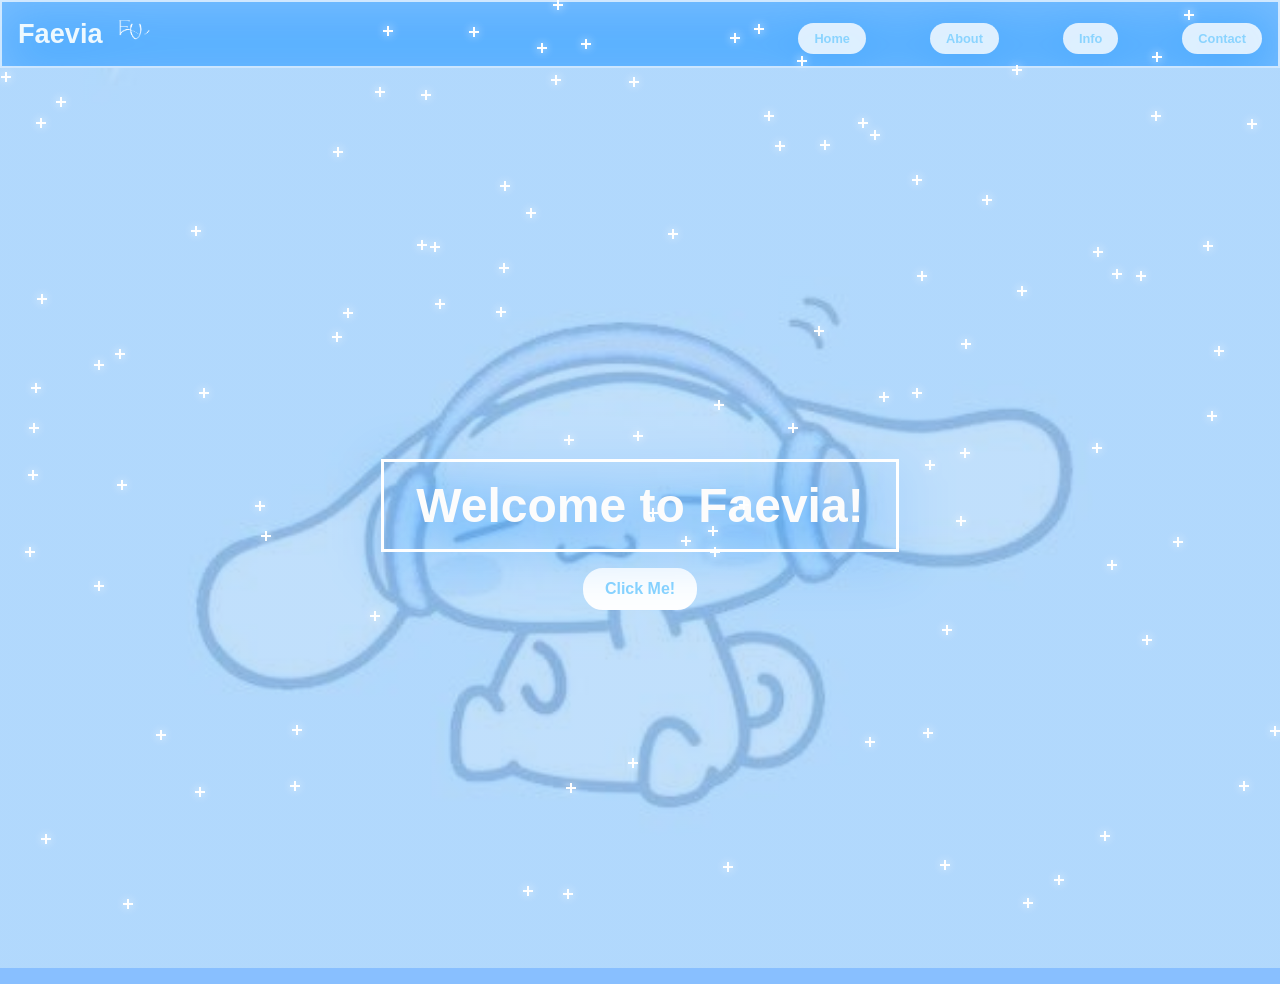
<file: index.html>
<!DOCTYPE html>
<html lang="en">
<head>
    <meta charset="UTF-8">
    <meta name="viewport" content="width=device-width, initial-scale=1.0">
    <title>Faevia</title>
    <link rel="stylesheet" href="style.css">
</head>
<body>
    <div class="stars"></div>

    <h1>
        <div class="logo-container">
            <span class="logo-text">Faevia</span>
            <img src="fv.png" alt="FV Logo" class="logo">
        </div>
        <nav class="nav-header-nav"> 
            <ul>
                <li><a href="#" onclick="showSection('home')">Home</a></li>
                <li><a href="#" onclick="showSection('about')">About</a></li>
                <li><a href="#" onclick="showSection('info')">Info</a></li>
                <li><a href="#" onclick="showSection('contact')">Contact</a></li>
            </ul>
        </nav>
    </h1>

    <div id="home" class="section">
        <header>
            <h2>Welcome to Faevia!</h2>
            <button onclick="showSection('about')">Click Me!</button>
        </header>
    </div>

    <div id="about" class="section" style="display:none;">
        <h2>About This Website</h2>
        <p>Welcome to this website, where you can learn more about what this page is all about. 
        <p>This website is a personal space created to introduce who I am as an individual. Here, you will get to know me better—my interests, hobbies, likes and dislikes, and the projects I have worked on so far, especially in the field of coding.
            You will also find information about my journey as a Computer Science student, including my experiences during my first year in the program. This website serves as a reflection of my growth, skills, and passion for technology, as well as a place where I share what I have learned and continue to learn along the way.</p>       
        <p>The Home section serves as the starting point of the website and gives visitors their first impression. 
            It acts like the wallpaper of the site, setting the overall theme and mood. This is where users are welcomed and guided on what to expect as they explore further. 
            The Home page reflects the identity of the website and introduces its purpose, encouraging visitors to navigate through the different sections to learn more.</p>
        <p>The Info section is all about me. This part of the website provides a deeper look into who I am as a person and as a student. Here, you will find details about my hobbies, interests, likes and dislikes, as well as the projects I have worked on so far. 
            It also highlights my experiences during my first year of taking up Computer Science, including the skills and knowledge I have gained along the way.
            Additionally, this section shares basic personal information such as where I am currently studying and my age. Overall, the Info page serves as a space to introduce my background, showcase my journey, and give visitors a better understanding of who I am.</p>
        <p>The Contact section contains all the information needed to get in touch with me. This is where you can find my email address, contact number, and links to my social media accounts. 
            It also includes my GitHub profile, where you can view my projects and coding work.
            This section makes it easy for visitors, collaborators, or potential connections to reach out, communicate, or follow my work across different platforms.</p>
        <button class="next-btn" onclick="showSection('info')">Next</button>
    </div>

    <div id="info" class="section" style="display:none;">
        <h2>My Information</h2>
        <div class="info-intro">
            <p>Hi! I'm Ayhen Fhayte T. Carandang, 18 year's old, currently studying Computer Science at Laguna State Polytechnic University. 
                I am passionate about technology and continuously learning new skills related to coding and software development.</p>
            <img src="me.jpg" alt="Ayhen Fhayte T. Carandang" class="info-image">
        </div>
        <div class="info-top">
            <div class="info-column">
                <p class="column-title">Hobbies</p>
                <ul>
                    <li>Playing Video Games</li>
                    <li>Watching Series or Movies</li>
                    <li>Listening to Music</li>
                    <li>Photography</li>
                    <li>Exercising or Working Out</li>
                    <li>Editing Videos or Photos</li>
                </ul>
            </div>

            <div class="info-column">
                <p class="column-title">Likes</p>
                <ul>
                    <li>Learning new things</li>
                    <li>Organizing</li>
                    <li>Working or doing things late at night</li>
                    <li>Comfortable clothes</li>
                    <li>Calm and quiet environments</li>
                    <li>Achieving small goals</li>
                    <li>Peaceful mornings</li>
                </ul>
            </div>

            <div class="info-column">
                <p class="column-title">Dislikes</p>
                <ul>
                    <li>Loud and Crowded Places</li>
                    <li>Too much noise while working</li>
                    <li>Being rushed</li>
                    <li>Constant Distractions</li>
                    <li>Messy Workspaces</li>
                    <li>Burnout</li>
                </ul>
            </div>
        </div>

        <div class="info-bottom">
            <div class="skills-column">
                <p class="column-title">Skills</p>
                <ul>
                    <li>Teamwork</li>
                    <li>Collaboration</li>
                    <li>Communication</li>
                    <li>Adaptability</li>
                    <li>Open-mindedness</li>
                    <li>Willingness to experiment</li>
                </ul>
            </div>

            <div class="info-projects">
                <p class="column-title">Projects</p>
                <ul>
                    <li>E.L.I.A.S (Earthquake Local Intensity Alarm System) (Best in Research) - Group capstone research project from Grade 12 Senior Highschool.</li>
                    <li>Faevia - Personal portfolio website project I created in my first year of college.</li>
                </ul>
            </div>
        </div>

        <button class="prev-btn" onclick="showSection('about')">Previous</button>
        <button class="next-btn2" onclick="showSection('contact')">Next</button>
    </div>

    <div id="contact" class="section" style="display:none;">
        <h2>Contact Me</h2>
        <p>You can contact me through the platforms below.
            I'm happy to receive messages, questions, or collaboration ideas.</p>
        
        <div class="contact-columns">
            <div class="contact-column">
                <p class="column-title">Contact Information</p>
                <ul>
                    <li>Email: 0325-1115@lspu.edu.ph</li>
                    <li>Phone: +63 9304286005</li>
                </ul>
            </div>
            
            <div class="contact-column">
                <p class="column-title">Social Media</p>
                <ul>
                    <li>Facebook: <a href="https://web.facebook.com/ayhenfhayte.carandang" target="_blank">Ayhen Fhayte Carandang</a></li>
                    <li>Instagram: <a href="https://www.instagram.com/ayhn.fhyt_?fbclid=IwY2xjawPCvv9leHRuA2FlbQIxMABicmlkETF5Y3N3b0t0eEJWZVBQczIyc3J0YwZhcHBfaWQQMjIyMDM5MTc4ODIwMDg5MgABHjjm_rBuoEK_wn4y168FQo7olQ_aQXCAS5eItdnuhIwmD41H9pxRtVnbRfEK_aem_troT_-eX8oELxAv2Dpfyig" target="_blank">ayhn.fhyt_</a></li>
                </ul>
            </div>
        </div>
        
        <div class="contact-github">
            <p class="column-title">GitHub Account</p>
            <ul>
                <li><a href="https://github.com/ayhencarandang" target="_blank">: ayhencarandang</a></li>
            </ul>
        </div>
        <button class="prev-btn" onclick="showSection('info')">Previous</button>
        <button class="next-btn" onclick="showSection('thankyou')">Next</button>
    </div>

    <div id="thankyou" class="section" style="display:none;">
        <h2> </h2>
        <div class="thank-container">
            <p class="highlight">Thank you for visiting <a href="faevia.png" target="_blank">Faevia</a>!</p>
            <div class="thank-box">
                <p>I appreciate you taking the time to learn more about me and my work. 
                    If you have any questions or would like to collaborate, please don't hesitate to reach out using the contact information provided in the Contact section.</p>
                <p>Feel free to explore more of my projects on GitHub or connect with me on social media.</p>
            </div>
        </div>
        <button class="home-btn" onclick="showSection('home')">Home</button>
    </div>

    <script>
        function showSection(sectionId) {
            const sections = document.querySelectorAll('.section');
            sections.forEach(section => {
                section.style.display = 'none';
                section.classList.remove('animate-in');
            });

            const target = document.getElementById(sectionId);
            if (!target) return;
            target.style.display = 'block';
            void target.offsetWidth;
            target.classList.add('animate-in');
        }

        showSection('home');

        const starsContainer = document.querySelector('.stars');
        const numStars = 100;

        for (let i = 0; i < numStars; i++) {
            const star = document.createElement('div');
            star.className = 'star';
            star.style.left = Math.random() * 100 + '%';
            star.style.top = Math.random() * 100 + '%';
            star.style.animationDelay = Math.random() * 3 + 's';
            star.style.animationDuration = (Math.random() * 2 + 1) + 's';
            starsContainer.appendChild(star);
        }
    </script>


</body>
</html>
</file>
<file: style.css>
*{
    margin: 0;
    padding: 0;
    box-sizing: border-box;
}

body{
    overflow-x: hidden;
    background-color: #88bfff;
}

h1{
    text-align: left;
    font-family: 'Segoe UI', Tahoma, Geneva, Verdana, sans-serif;  
    color:rgb(238, 249, 255);
    font-weight: bolder;
    padding: 0.5rem 1rem;
    font-size: 1.7rem;
    filter: drop-shadow(0 10px 25px rgb(0, 132, 255));
    flex: 1;
    background-color: rgba(109, 189, 255, 0.548);
    margin-bottom: 2rem;
    margin-top: 2rem;
}
.top-bar{
    background-color: rgba(109, 189, 255, 0.548);
    display: flex;
    flex-direction: column;
    align-items: center;
    justify-content: center;
    gap: 0.5rem;
    border: 2px solid rgba(255, 255, 255, 0.527);
    filter: drop-shadow(0 10px 25px rgb(222, 239, 255));
}

h1{
    width: 100%;
    margin: 0;
    text-align: center;
    display: flex;
    align-items: center;
    justify-content: space-between;
    gap: 1rem;
    border: 2px solid rgba(255, 255, 255, 0.671);
}

.logo{
    height: 3rem;
    width: auto;
    border: none;
    border-radius: 0;
    background-color: transparent;
    padding: 0;
}

.logo-container{
    display: flex;
    align-items: center;
    gap: 0.2rem;
}


.nav-header{
    margin: 0;
    text-align: center;
    font-family: 'Segoe UI', Tahoma, Geneva, Verdana, sans-serif;
    font-size: 1rem;
    font-weight: bold;
    color: rgb(26, 149, 250);
    
}

.nav ul{
    display: flex;
    list-style: none;
    gap: 2rem;
    text-align: center;
    justify-content: center;
    align-items: center;
    padding-top: 0;
    font-weight: bold;
    
}

.nav a{
    text-decoration: none;
    color:  #8ad4ff;
    font-family: 'Segoe UI', Tahoma, Geneva, Verdana, sans-serif;
    font-size: 0.8rem;
    font-weight: bold;
    padding: 0.5rem 1rem;
    cursor: pointer;
    background-color: rgba(255, 255, 255, 0.8);
    border-radius: 20px;
    border: none;
    
}

.nav a:hover{
    background-color: #8ad4ff;
    color: white;
    border-radius: 20px;
    border: 2px solid rgba(255, 255, 255, 0.9);
}

.nav{
    padding: 0.5rem 1rem;
}

button{
    background-color: white;
    color:  #8ad4ff;
    border: 2px solid rgb(255, 255, 255);
    padding: 10px 20px;
    font-size: 1rem;
    cursor: pointer;
    display: block;
    margin: 1rem auto 0 auto;
    border-radius: 20px;
    font-weight: bold;
}

button:hover{
    background-color: #8ad4ff;
    color: white;
    border-radius: 20px;
    border: 2px solid rgba(255, 255, 255, 0.9);

}


h2{
    text-align: center;
    font-family: 'Segoe UI', Tahoma, Geneva, Verdana, sans-serif;  
    color: rgb(252, 252, 252);
    font-weight: bolder;
    margin-top: 2rem;
    font-size: 3rem;
    filter: drop-shadow(0 10px 25px rgb(1, 132, 255));
    border: 3px solid rgb(255, 255, 255);
    padding: 1rem 2rem;
    display: flex;
    flex-direction: column;
    align-items: center;
    justify-content: center;
    gap: 1rem;
}

.nav-header-nav ul{
    display: flex;
    list-style: none;
    gap: 4rem;
    text-align: center;
    justify-content: center;
    align-items: center;
    padding: 0;
    margin: 0;
    font-weight: bold;
}

.nav-header-nav a{
    text-decoration: none;
    color: #8ad4ff;
    font-family: 'Segoe UI', Tahoma, Geneva, Verdana, sans-serif;
    font-size: 0.8rem;
    font-weight: bolder;
    padding: 0.5rem 1rem;
    cursor: pointer;
    background-color: rgba(255, 255, 255, 0.8);
    border-radius: 20px;
    border: none;
}

.nav-header-nav a:hover{
    background-color: #8ad4ff;
    color: white;
    border-radius: 20px;
    border: 2px solid rgba(255, 255, 255, 0.9);
}

#about h2{
    border: none;
    background-color:rgba(131, 193, 250, 0.5), rgba(131, 193, 250, 0.5);
    display: block;
    width: 100%;
    margin: 0 auto;
    padding: 1rem 0;
    position: relative;
    filter: none;
    font-size: 2rem;
}

#info h2, #contact h2{
    border: none;
    background-color:rgba(131, 193, 250, 0.5), rgba(131, 193, 250, 0.5);
    display: block;
    width: 100%;
    margin: 0 auto;
    padding: 1rem 0;
    position: relative;
    filter: none;
    font-size: 2rem;
}


header{    
    background-image: linear-gradient(rgba(131, 193, 250, 0.5), rgba(131, 193, 250, 0.5)), url(cinnamonroll.jpg);
    height: 100vh;
    background-size: cover;
    background-position: center;
    min-height: 100px;
    display: flex;
    flex-direction: column;
    justify-content: center;
    align-items: center;
}

.section{
    padding: 0;
    background-color: rgba(131, 193, 250, 0.5);
}

.section p{
    text-align: justify;
    text-justify: inter-word;
    font-size: 1rem;
    color: #333;
    margin-bottom: 1.2rem;
    text-indent: 1.5rem;
}

#about{
    background-image: linear-gradient(rgba(109, 189, 255, 0.6), rgba(109, 189, 255, 0.6)), url(cinnamonroll.jpg);
    background-size: cover;
    background-position: center;
    background-repeat: no-repeat;
    min-height: 100vh;
    padding-bottom: 2rem;
    position: relative;
    
}

.next-btn{
    position: absolute;
    bottom: 2rem;
    right: 2rem;
    background-color: white;
    color: #8ad4ff;
    border: 2px solid rgb(255, 255, 255);
    padding: 10px 20px;
    font-size: 1rem;
    cursor: pointer;
    border-radius: 20px;
    font-weight: bold;
}

.next-btn:hover{
    background-color: #8ad4ff;
    color: white;
    border: 2px solid rgba(255, 255, 255, 0.9);
}

#info{
    background-image: linear-gradient(rgba(109, 189, 255, 0.6), rgba(109, 189, 255, 0.6)), url(cinnamonroll.jpg);
    background-size: cover;
    background-position: center;
    background-repeat: no-repeat;
    min-height: 100vh;
    padding-bottom: 2rem;
    position: relative;
}

#info p, #info li{
    font-family: 'Segoe UI', Tahoma, Geneva, Verdana, sans-serif;
    text-align: center;
    color: #fff;
    margin-bottom: 1.2rem;
    font-size: 20px;
    margin-top: 2rem;
}

#info > p:first-of-type{
    margin-left: 20rem;
    margin-right: 20rem;
    filter: drop-shadow(0 10px 25px rgb(1, 132, 255));
}

.info-intro{
    display: flex;
    flex-direction: row-reverse;
    align-items: center;
    justify-content: center;
    gap: 2rem;
    margin: 2rem 5rem;
    max-width: auto;
}

.info-intro p{
    flex: 1;
    text-align: center;
    margin-bottom: 0;
    max-width: 700px;
}

.info-image{
    flex: 0 0 auto;
    width: 200px;
    height: 200px;
    border-radius: 10px;
    border: 2px solid rgba(255, 255, 255, 0.6);
    object-fit: cover;
}

.info-columns{
    display: flex;
    justify-content: space-around;
    gap: 2rem;
    margin: 5rem auto;
    max-width: 90%;
}

.info-column{
    flex: 1;
    display: flex;
    flex-direction: column;
    align-items: center;
    border: 2px solid rgba(255, 255, 255, 0.6);
    padding: 1.5rem;
    border-radius: 10px;
    background-color: rgba(109, 189, 255, 0.3);
    filter: drop-shadow(0 10px 25px rgb(1, 132, 255));
}

.info-column ul{
    padding: 0;
    margin: 0;
}

.info-projects{
    text-align: center;
    margin: 0;
    flex: 1;
    border: 2px solid rgba(255, 255, 255, 0.6);
    padding: 1.5rem;
    border-radius: 10px;
    background-color: rgba(109, 189, 255, 0.3);
    filter: drop-shadow(0 10px 25px rgb(1, 132, 255));
}

.info-projects ul{
    padding: 0;
    margin: 0;
}


.info-top{
    display: flex;
    gap: 2rem;
    justify-content: space-between;
    margin: 2rem auto;
    max-width: 90%;
}


.info-bottom{
    display: flex;
    gap: 2rem;
    justify-content: center;
    align-items: flex-start;
    margin: 2rem auto 4rem auto;
    max-width: 90%;
}

.skills-column{
    flex: 1;
    display: flex;
    flex-direction: column;
    align-items: center;
    border: 2px solid rgba(255, 255, 255, 0.6);
    padding: 1.5rem;
    border-radius: 10px;
    background-color: rgba(109, 189, 255, 0.3);
    filter: drop-shadow(0 10px 25px rgb(1, 132, 255));
}

.skills-column ul{
    padding: 0;
    margin: 0;
}

/* previous button (bottom-left) */
.prev-btn{
    position: absolute;
    bottom: 2rem;
    left: 2rem;
    background-color: white;
    color: #8ad4ff;
    border: 2px solid rgb(255, 255, 255);
    padding: 10px 20px;
    font-size: 1rem;
    cursor: pointer;
    border-radius: 20px;
    font-weight: bold;
}

.prev-btn:hover{
    background-color: #8ad4ff;
    color: white;
    border: 2px solid rgba(255, 255, 255, 0.9);
}

.next-btn2{
    position: absolute;
    bottom: 2rem;
    right: 2rem;
    background-color: white;
    color: #8ad4ff;
    border: 2px solid rgb(255, 255, 255);
    padding: 10px 20px;
    font-size: 1rem;
    cursor: pointer;
    border-radius: 20px;
    font-weight: bold;
}

.next-btn2:hover{
    background-color: #8ad4ff;
    color: white;
    border: 2px solid rgba(255, 255, 255, 0.9);
}

.column-title{
    font-weight: bold;
    font-size: 1.5rem;
    margin-bottom: 0.3rem;
    margin-top: 1rem;
    filter: drop-shadow(0 10px 25px rgb(1, 132, 255));
}

#contact{
    background-image: linear-gradient(rgba(109, 189, 255, 0.6), rgba(109, 189, 255, 0.6)), url(cinnamonroll.jpg);
    background-size: cover;
    background-position: center;
    background-repeat: no-repeat;
    min-height: 100vh;
    padding-bottom: 2rem;
    position: relative;
}

#thankyou{
    background-image: linear-gradient(rgba(109, 189, 255, 0.6), rgba(109, 189, 255, 0.6)), url(cinnamonroll.jpg);
    background-size: cover;
    background-position: center;
    background-repeat: no-repeat;
    min-height: 100vh;
    padding-bottom: 2rem;
    position: relative;
}

#thankyou h2{
    border: none;
    background-color:rgba(131, 193, 250, 0.5), rgba(131, 193, 250, 0.5);
    display: block;
    width: 100%;
    margin: 0 auto;
    padding: 1rem 0;
    position: relative;
    filter: none;
    font-size: 30px;
}

#thankyou p{
    font-family: 'Franklin Gothic Medium', 'Arial Narrow', Arial, sans-serif;
    text-align: center;
    color: #fff;
    margin-bottom: 1.2rem;
    font-size: 25px;
    margin-top: 5rem;
    margin-left: 20rem;
    margin-right: 20rem;
    filter: drop-shadow(0 10px 25px rgb(1, 132, 255));
}
#thankyou .thank-container{
    position: absolute;
    top: 50%;
    left: 50%;
    transform: translate(-50%, -50%);
    width: 80%;
    max-width: 900px;
    text-align: center;
    z-index: 2;
    display: flex;
    flex-direction: column;
    align-items: center;
    gap: 4rem;
}

#thankyou .thank-box{
    margin: 0;
    border: 2px solid rgba(255,255,255,0.6);
    padding: 1rem 1.2rem;
    border-radius: 10px;
    background-color: rgba(255,255,255,0.04);
    color: #fff;
}

#thankyou .thank-box p{
    margin: 0 0 0.8rem 0;
}

.highlight{
    background-color: rgba(255, 255, 255, 0.3);
    padding: 0.5rem 1rem;
    border-radius: 8px;
    font-weight: bold;
    font-size: 40px;
    text-shadow: 2px 2px 4px rgba(0, 0, 0, 0.3);
    margin-top: 20rem;
}

.highlight a{
    color: inherit;
    text-decoration: underline;
}


#thankyou .highlight{
    margin: 0;
    display: block;
    font-size: 2.2rem;
}


#contact p, #contact li, #contact ul{
    font-family: 'Segoe UI', Tahoma, Geneva, Verdana, sans-serif;
    text-align: center;
    color: #fff;
    margin-bottom: 1.2rem;
    font-size: 20px;
    margin-top: .5rem;
    list-style: none;
}

.contact-columns{
    display: flex;
    justify-content: space-around;
    gap: 2rem;
    margin: 4rem auto 2rem auto;
    max-width: 90%;
}

.contact-column{
    flex: 1;
    display: flex;
    flex-direction: column;
    align-items: center;
    border: 2px solid rgba(255, 255, 255, 0.6);
    padding: 1.5rem;
    border-radius: 10px;
    background-color: rgba(109, 189, 255, 0.3);
    filter: drop-shadow(0 10px 25px rgb(1, 132, 255));
}

.contact-column ul{
    padding: 0;
    margin: 0;
}

#contact a{
    color: #fff;
    text-decoration: underline;
}

.contact-github{
    text-align: center;
    margin: 2rem auto;
    max-width: 60%;
    border: 2px solid rgba(255, 255, 255, 0.6);
    padding: 1.5rem;
    border-radius: 10px;
    background-color: rgba(109, 189, 255, 0.3);
    filter: drop-shadow(0 10px 25px rgb(1, 132, 255));
}

.contact-github ul{
    padding: 0;
    margin: 0;
}

.next-btn3{
    position: absolute;
    bottom: 2rem;
    right: 2rem;
    background-color: white;
    color: #8ad4ff;
    border: 2px solid rgb(255, 255, 255);
    padding: 10px 20px;
    font-size: 1rem;
    cursor: pointer;
    border-radius: 20px;
    font-weight: bold;
}

.next-btn3:hover{
    background-color: #8ad4ff;
    color: white;
    border: 2px solid rgba(255, 255, 255, 0.9);
}

.home-btn{
    position: absolute;
    bottom: 2rem;
    right: 2rem;
    background-color: white;
    color: #8ad4ff;
    border: 2px solid rgb(255, 255, 255);
    padding: 10px 20px;
    font-size: 1rem;
    cursor: pointer;
    border-radius: 20px;
    font-weight: bold;
}

.home-btn:hover{
    background-color: #8ad4ff;
    color: white;
    border: 2px solid rgba(255, 255, 255, 0.9);
}

#about p{
    font-family: 'Segoe UI', Tahoma, Geneva, Verdana, sans-serif;
    text-indent: 15rem;
    text-align: justify;
    text-justify: inter-word;
    color: #fff;
    margin-bottom: 1.2rem;
    margin-left: 20rem;
    margin-right: 20rem;
    font-size: 20px;
    margin-top: 2rem;
    filter: drop-shadow(0 10px 25px rgb(1, 132, 255));
}

.stars{
    position: fixed;
    top: 0;
    left: 0;
    width: 100%;
    height: 100%;
    pointer-events: none;
    z-index: 9999;
}

.star{
    position: absolute;
    width: 2px;
    height: 10px;
    background: white;
    box-shadow: 0 0 10px rgba(255, 255, 255, 0.8);
    animation: blink linear infinite;
}

.star::before{
    content: '';
    position: absolute;
    width: 10px;
    height: 2px;
    background: white;
    top: 50%;
    left: 50%;
    transform: translate(-50%, -50%);
    box-shadow: 0 0 10px rgba(255, 255, 255, 0.8);
}

@keyframes blink{
    0%, 100% {
        opacity: 0;
    }
    50% {
        opacity: 1;
    }
}
.section.animate-in{
    animation: sectionIn 1200ms ease forwards;
    background-color: rgb(135, 184, 248);
}

@keyframes sectionIn{
    from{
        opacity: 0;
        transform: translateY(20px) scale(0.99);
        background-color: rgb(135, 190, 253);
    }
    to{
        opacity: 1;
        transform: translateY(0) scale(1);
        background-color: transparent;
    }
}
</file>
